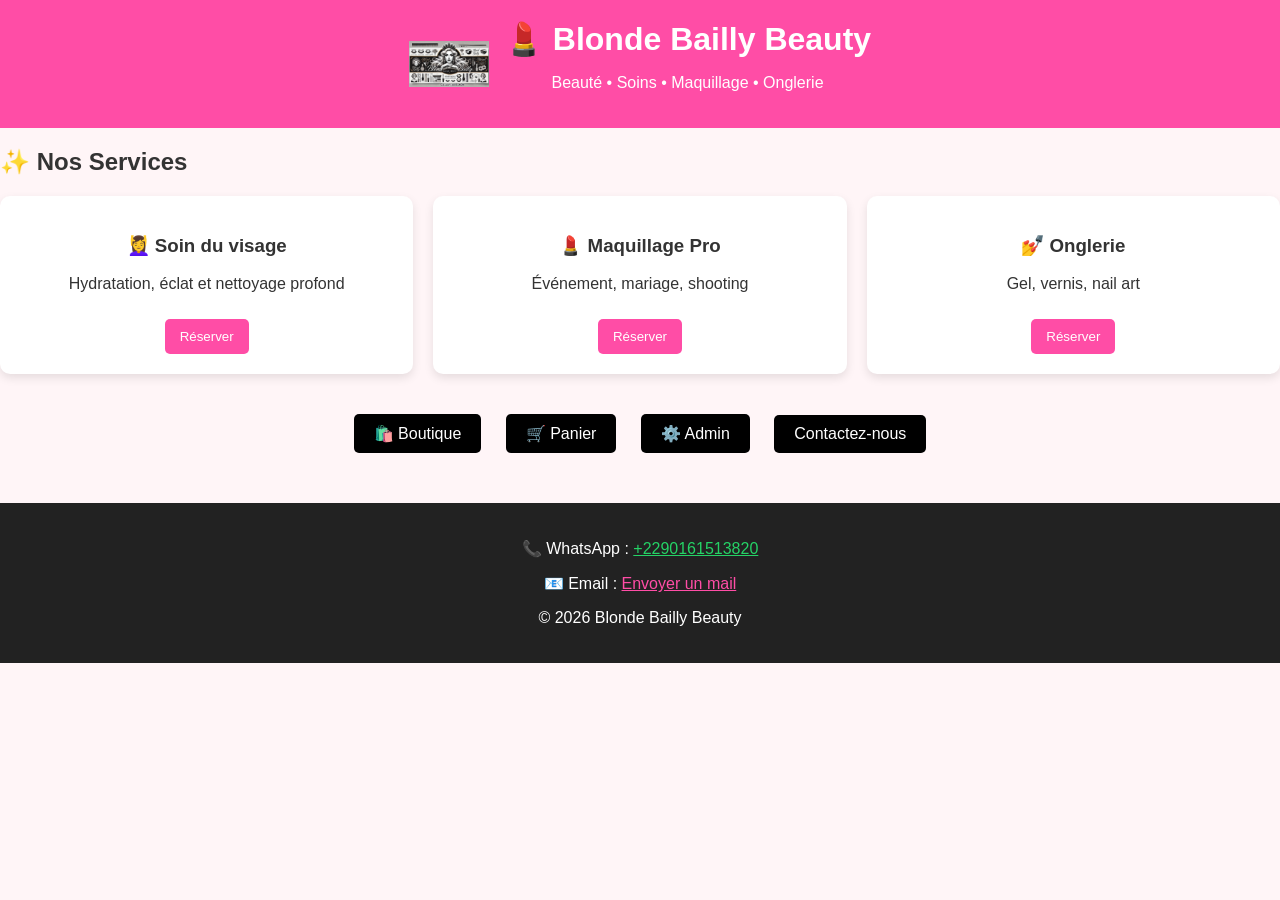
<file: index.html>
<!DOCTYPE html>
<html lang="fr">
<head>
  <meta charset="UTF-8">
  <title>Blonde Bailly </title>
  <meta name="viewport" content="width=device-width, initial-scale=1.0">

  <style>
    body {
      font-family: Arial, sans-serif;
      margin: 0;
      background: #fff5f7;
      color: #333;
    }

    header {
      background: #ff4da6;
      color: white;
      padding: 20px;
      text-align: center;
    }

    h1 {
      margin: 0;
    }

    .container {
      padding: 20px;
    }

    .services {
      display: flex;
      flex-wrap: wrap;
      gap: 20px;
    }

    .card {
      background: white;
      padding: 20px;
      border-radius: 10px;
      flex: 1 1 250px;
      box-shadow: 0 4px 10px rgba(0,0,0,0.1);
      text-align: center;
    }

    button {
      background: #ff4da6;
      color: white;
      border: none;
      padding: 10px 15px;
      margin-top: 10px;
      border-radius: 5px;
      cursor: pointer;
    }

    button:hover {
      background: #e60073;
    }

    .actions {
      margin-top: 30px;
      text-align: center;
    }

    .actions a {
      display: inline-block;
      margin: 10px;
      text-decoration: none;
      background: black;
      color: white;
      padding: 10px 20px;
      border-radius: 5px;
    }

    footer {
      margin-top: 40px;
      background: #222;
      color: white;
      text-align: center;
      padding: 20px;
    }
  </style>
</head>

<body>
  
<header>
  <div style="display:flex; align-items:center; justify-content:center; gap:15px; flex-wrap:wrap;">
    <img src="images/logo.webp" alt="Logo Blonde Bailly Beauty" width="80" height="auto">
    <div>
      <h1>💄 Blonde Bailly Beauty</h1>
      <p>Beauté • Soins • Maquillage • Onglerie</p>
    </div>
  </div>
</header>

  <h2>✨ Nos Services</h2>

  <div class="services">

    <div class="card">
      <h3>💆‍♀️ Soin du visage</h3>
      <p>Hydratation, éclat et nettoyage profond</p>
      <button onclick="reserve('Soin du visage')">Réserver</button>
    </div>

    <div class="card">
      <h3>💄 Maquillage Pro</h3>
      <p>Événement, mariage, shooting</p>
      <button onclick="reserve('Maquillage')">Réserver</button>
    </div>

    <div class="card">
      <h3>💅 Onglerie</h3>
      <p>Gel, vernis, nail art</p>
      <button onclick="reserve('Onglerie')">Réserver</button>
    </div>

  </div>

  <div class="actions">
    <a href="shop.html">🛍️ Boutique</a>
    <a href="cart.html">🛒 Panier</a>
    <a href="admin.html">⚙️ Admin</a>
     <a href="contact.html"> Contactez-nous</a>
  </div>

</div>

<footer>
  <p>📞 WhatsApp : <a href="https://wa.me/2290161513820" style="color:#25D366;">+2290161513820</a></p>
  <p>📧 Email : <a href="mailto:ibitokounelvie@gmail.com" style="color:#ff4da6;">Envoyer un mail</a></p>
  <p>© 2026 Blonde Bailly Beauty</p>
</footer>

<script src="js/app.js"></script>

<script>
// RÉSERVATION + GOOGLE CALENDAR
async function reserve(service) {

  const date = prompt("Entre la date (YYYY-MM-DD)");

  if(!date) return;

  // ENVOI BACKEND
  await fetch("http://localhost:3000/bookings", {
    method: "POST",
    headers: {"Content-Type": "application/json"},
    body: JSON.stringify({ service, date })
  });

  // GOOGLE CALENDAR LINK
  const start = date.replace(/-/g, "") + "T100000";
  const end = date.replace(/-/g, "") + "T110000";

  const url = `https://www.google.com/calendar/render?action=TEMPLATE&text=${encodeURIComponent(service)}&dates=${start}/${end}&details=Rendez-vous Blonde Bailly Beauty`;

  window.open(url, "_blank");

  alert("Réservation enregistrée + ajout calendrier !");
}
</script>

</body>
</html>
</file>
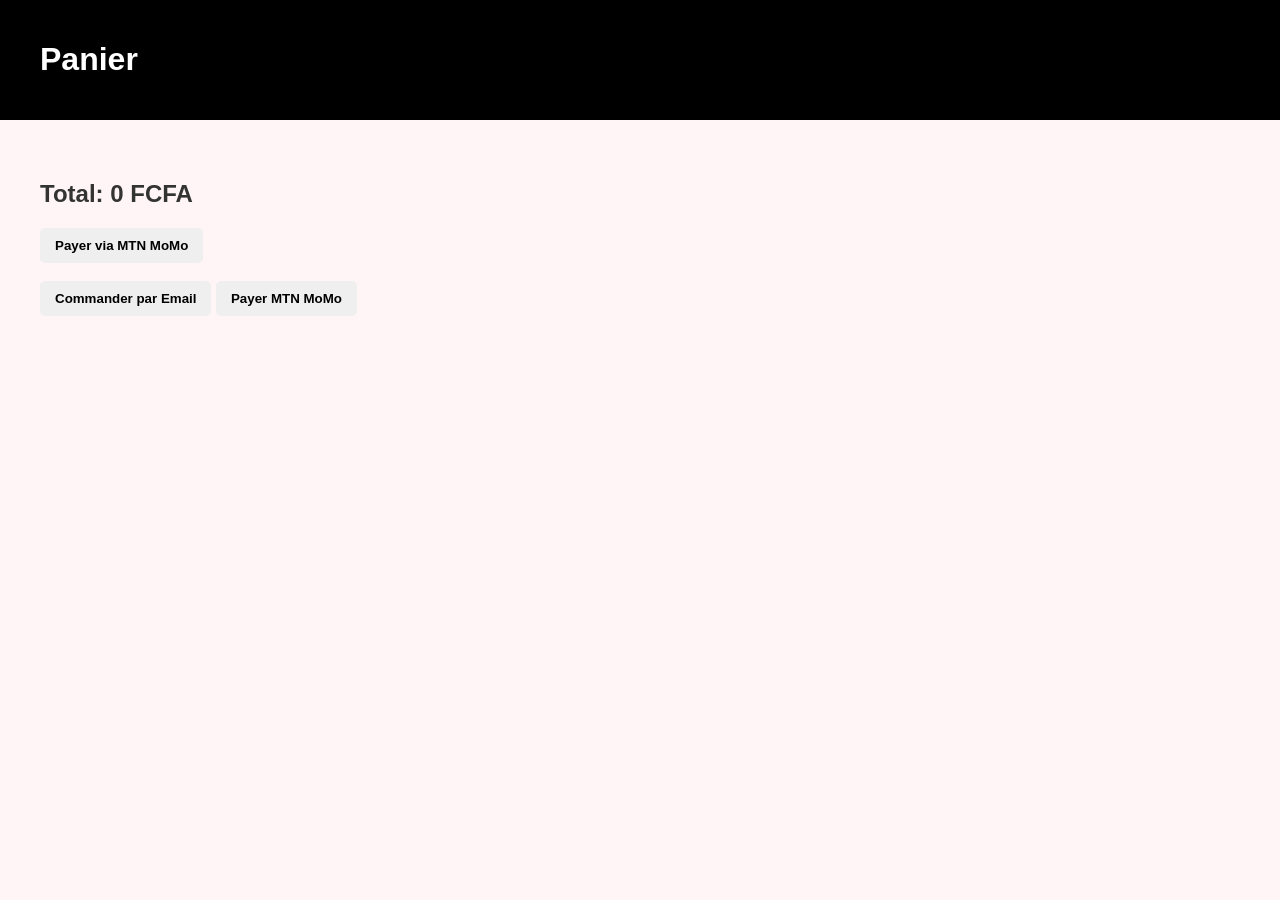
<file: cart.html>
<!DOCTYPE html>
<html lang="fr">
<head>
<meta charset="UTF-8">
<title>Panier</title>
<link rel="stylesheet" href="css/style.css">
</head>

<body>

<header class="header">
  <h1>Panier</h1>
</header>

<section class="cart">
  <div id="cart-items"></div>
  <h2>Total: <span id="total">0</span> FCFA</h2>

  <button onclick="checkout()">Payer via MTN MoMo</button>

  <br><br>

  <a href="mailto:ibitokounelvie@gmail.com">
    <button>Commander par Email</button>
  </a>
<button onclick="checkout()">Payer MTN MoMo</button>
</section>

<script src="js/app.js"></script>
</body>
</html>
</file>
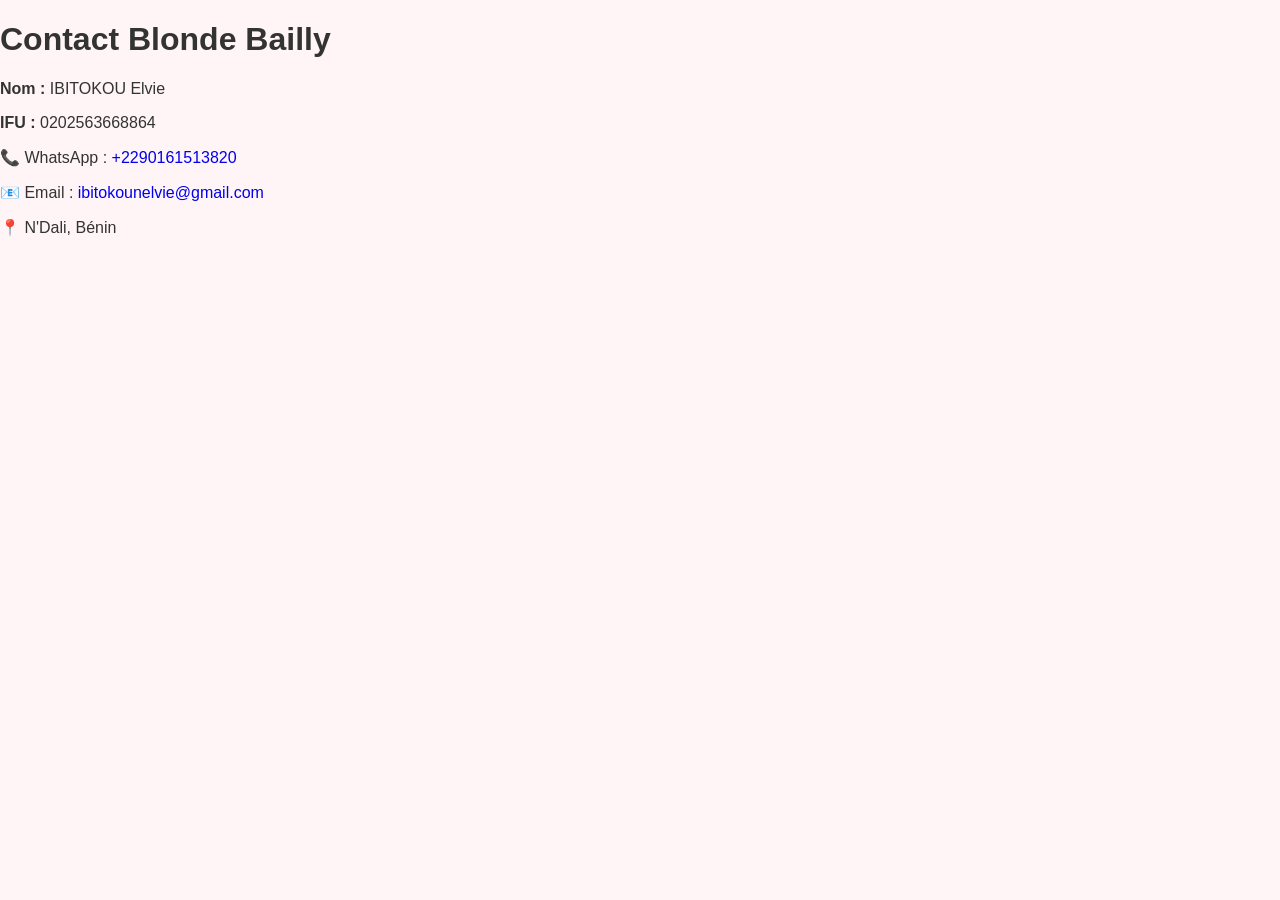
<file: contact.html>
<!DOCTYPE html>
<html>
<head>
<title>Contact</title>
<link rel="stylesheet" href="css/style.css">
</head>

<body>

<h1>Contact Blonde Bailly</h1>

<p><strong>Nom :</strong> IBITOKOU Elvie</p>
<p><strong>IFU :</strong> 0202563668864</p>

<p>📞 WhatsApp :
<a href="https://wa.me/2290161513820">+2290161513820</a></p>

<p>📧 Email :
<a href="mailto:ibitokounelvie@gmail.com">ibitokounelvie@gmail.com</a></p>

<p>📍 N'Dali, Bénin</p>

</body>
</html>
</file>
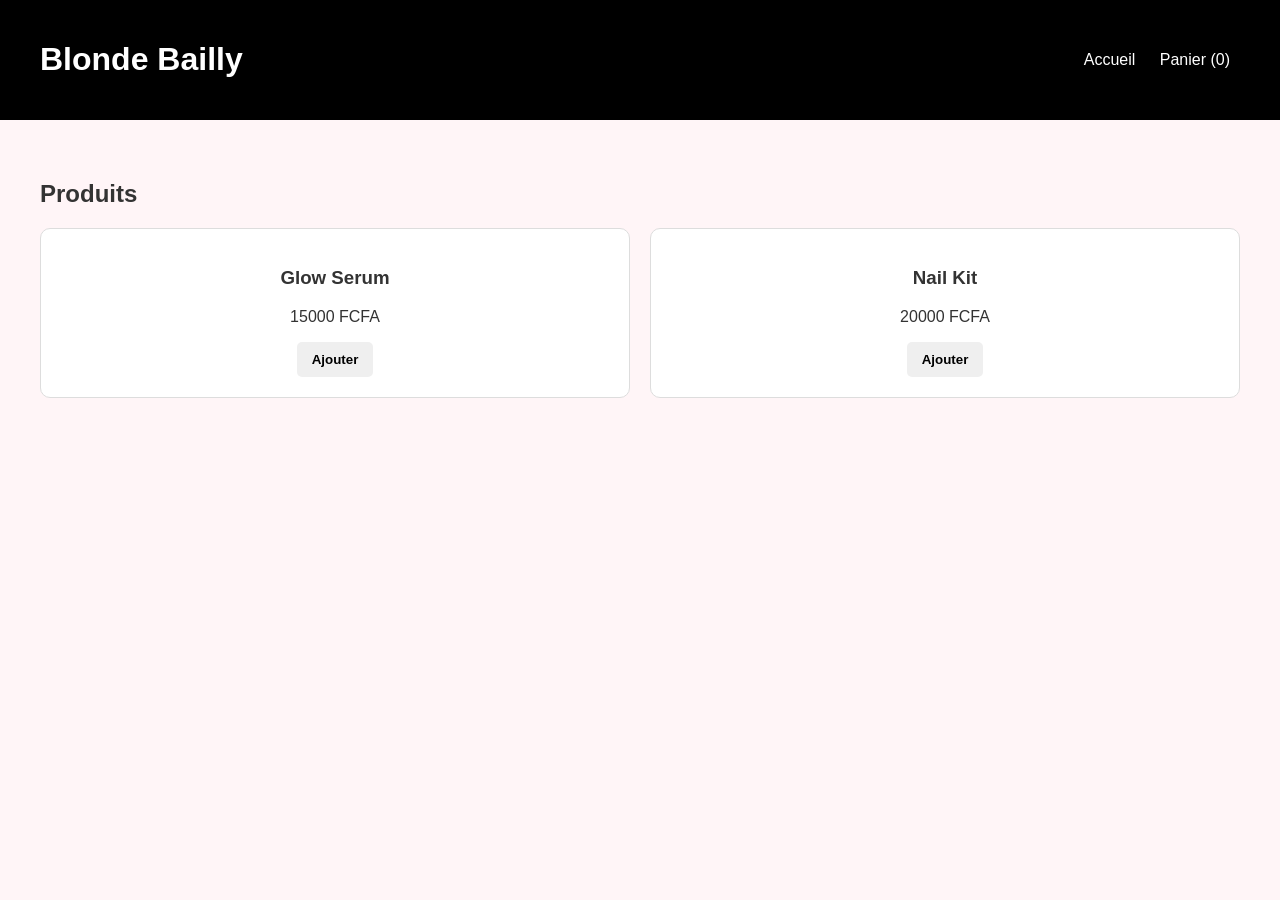
<file: shop.html>
<!DOCTYPE html>
<html lang="fr">
<head>
<meta charset="UTF-8">
<title>Boutique</title>
<link rel="stylesheet" href="css/style.css">
</head>

<body>

<header class="header">
  <h1>Blonde Bailly</h1>
  <nav>
    <a href="index.html">Accueil</a>
    <a href="cart.html">Panier (<span id="cart-count">0</span>)</a>
  </nav>
</header>

<section class="products">
  <h2>Produits</h2>

  <div class="grid">

    <div class="product">
      <h3>Glow Serum</h3>
      <p>15000 FCFA</p>
      <button onclick="addToCart('Glow Serum',15000)">Ajouter</button>
    </div>

    <div class="product">
      <h3>Nail Kit</h3>
      <p>20000 FCFA</p>
      <button onclick="addToCart('Nail Kit',20000)">Ajouter</button>
    </div>

  </div>

</section>

<script src="js/app.js"></script>
</body>
</html>
</file>
<file: css/style.css>
/* ==========================
   GLOBAL
========================== */
body {
  font-family: Arial, sans-serif;
  margin: 0;
  background: #fff5f7;
  color: #333;
}

a {
  text-decoration: none;
}

button {
  cursor: pointer;
  border: none;
  border-radius: 5px;
  padding: 10px 15px;
  font-weight: 600;
  transition: 0.3s;
}

/* ==========================
   HEADER
========================== */
.header {
  display: flex;
  justify-content: space-between;
  align-items: center;
  padding: 20px 40px;
  background: black;
  color: white;
  flex-wrap: wrap;
}

.header .logo-title {
  display: flex;
  align-items: center;
  gap: 15px;
}

.header nav a {
  color: white;
  margin: 0 10px;
  font-weight: 500;
  transition: 0.3s;
}

.header nav a:hover {
  color: gold;
}

/* ==========================
   HERO
========================== */
.hero {
  height: 80vh;
  background: #f5dede;
  display: flex;
  justify-content: center;
  align-items: center;
  text-align: center;
}

.hero h2 {
  font-size: 2.2rem;
  margin-bottom: 15px;
}

.hero p {
  font-size: 1.1rem;
  margin-bottom: 20px;
}

.hero button {
  background: gold;
}

.hero button:hover {
  background: #e6c200;
}

/* ==========================
   SERVICES
========================== */
.container {
  padding: 20px 40px;
  max-width: 1200px;
  margin: 0 auto;
}

.services {
  display: flex;
  flex-wrap: wrap;
  gap: 20px;
  justify-content: center;
}

.card {
  background: white;
  padding: 25px 15px;
  border-radius: 15px;
  flex: 1 1 250px;
  box-shadow: 0 6px 15px rgba(0,0,0,0.12);
  text-align: center;
  transition: transform 0.3s, box-shadow 0.3s;
}

.card:hover {
  transform: translateY(-5px);
  box-shadow: 0 10px 20px rgba(0,0,0,0.2);
}

.card h3 {
  margin: 15px 0 10px;
}

.card button {
  background: #ff4da6;
  color: white;
}

.card button:hover {
  background: #e60073;
}

/* ==========================
   ACTIONS
========================== */
.actions {
  margin-top: 40px;
  text-align: center;
}

.actions a {
  display: inline-block;
  margin: 10px;
  text-decoration: none;
  background: black;
  color: white;
  padding: 12px 25px;
  border-radius: 8px;
  font-weight: 600;
  transition: 0.3s;
}

.actions a:hover {
  background: #ff4da6;
}

/* ==========================
   PRODUCTS
========================== */
.products {
  padding: 40px;
}

.grid {
  display: flex;
  flex-wrap: wrap;
  gap: 20px;
  justify-content: center;
}

.product {
  border: 1px solid #ddd;
  padding: 20px;
  border-radius: 10px;
  background: white;
  flex: 1 1 250px;
  text-align: center;
  transition: transform 0.3s, box-shadow 0.3s;
}

.product:hover {
  transform: translateY(-5px);
  box-shadow: 0 8px 20px rgba(0,0,0,0.15);
}

/* ==========================
   CART
========================== */
.cart {
  padding: 40px;
}

/* ==========================
   FOOTER
========================== */
footer {
  margin-top: 50px;
  background: #222;
  color: white;
  text-align: center;
  padding: 20px;
}

footer a {
  color: #ff4da6;
}

/* ==========================
   MEDIA QUERIES
========================== */
@media(max-width: 768px) {
  .header {
    flex-direction: column;
    align-items: center;
    text-align: center;
  }

  .header nav {
    margin-top: 10px;
  }

  .header nav a {
    margin: 5px;
  }

  .services, .grid {
    flex-direction: column;
    align-items: center;
  }
}
</file>
